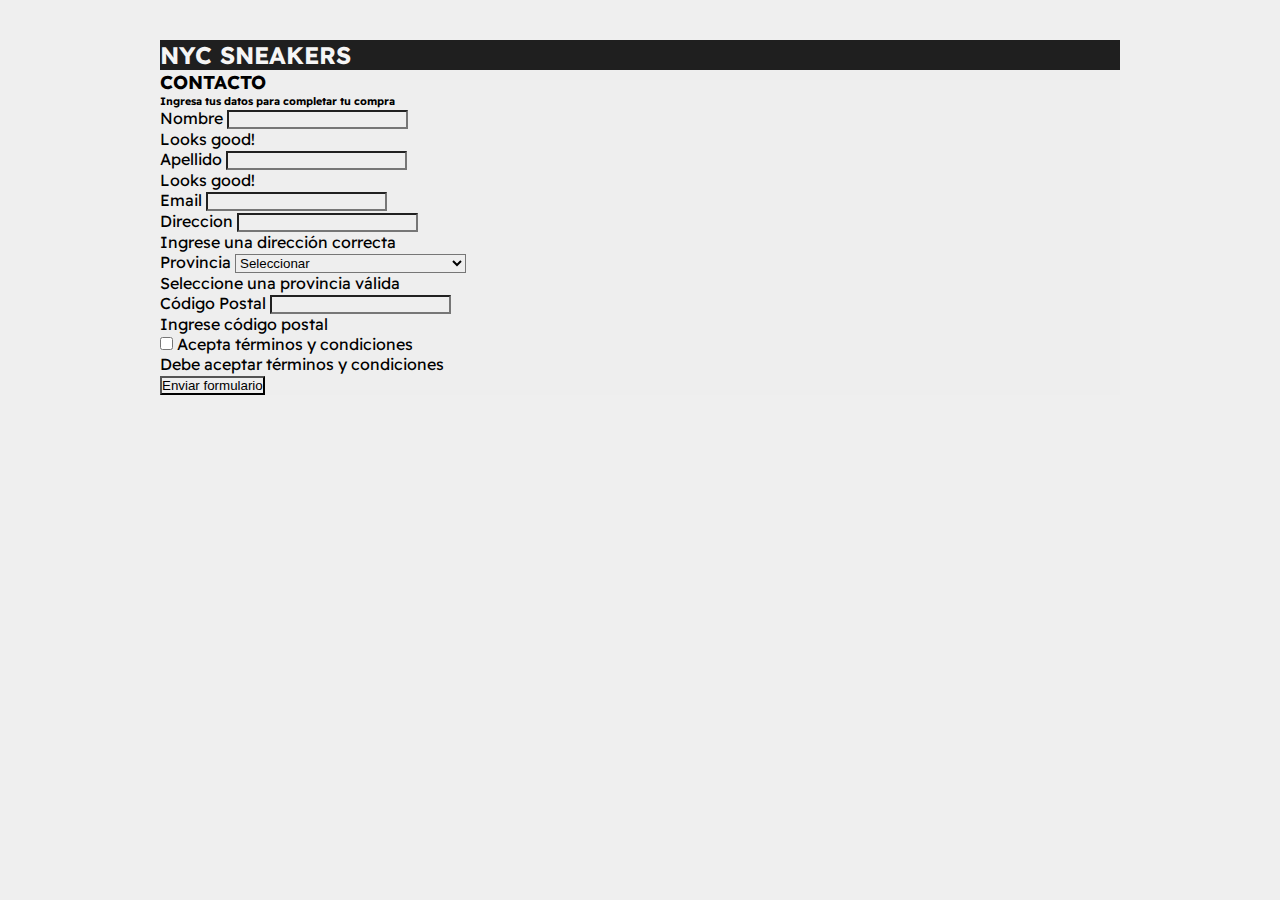
<file: contacto.html>
<!DOCTYPE html>
<html lang="en">
<head>
    <meta charset="UTF-8">
    <meta http-equiv="X-UA-Compatible" content="IE=edge">
    <meta name="viewport" content="width=device-width, initial-scale=1.0">
    <title>Document</title>
    <link href="https://cdn.jsdelivr.net/npm/bootstrap@5.1.3/dist/css/bootstrap.min.css" rel="stylesheet" integrity="sha384-1BmE4kWBq78iYhFldvKuhfTAU6auU8tT94WrHftjDbrCEXSU1oBoqyl2QvZ6jIW3" crossorigin="anonymous">
    <link href="https://fonts.googleapis.com/css2?family=Readex+Pro:wght@200&display=swap" rel="stylesheet"/>
    <link rel="stylesheet" href="../css/style.css">
</head>
<body class="body-contacto">
    <div class="container-titulo">
        <h2>NYC SNEAKERS</h2>
        <h3>CONTACTO</h3>
        <h6>Ingresa tus datos para completar tu compra</h6>
    </div>
    <form class="row g-3 needs-validation" novalidate>
        <div class="col-md-4">
          <label for="validationCustom01" class="form-label">Nombre</label>
          <input type="text" class="form-control" id="validationCustom01" value="" required>
          <div class="valid-feedback">
            Looks good!
          </div>
        </div>
        <div class="col-md-4">
          <label for="validationCustom02" class="form-label">Apellido</label>
          <input type="text" class="form-control" id="validationCustom02" value="" required>
          <div class="valid-feedback">
            Looks good!
          </div>
        </div>
        <div class="col-md-4">
            <label for="exampleInputEmail1" class="form-label">Email</label>
            <input type="email" class="form-control" id="exampleInputEmail1" aria-describedby="emailHelp" required>
            <div id="emailHelp" class="form-text"></div>
        </div>
        <div class="col-md-6">
          <label for="validationCustom03" class="form-label">Direccion</label>
          <input type="text" class="form-control" id="validationCustom03" required>
          <div class="invalid-feedback">
            Ingrese una dirección correcta
          </div>
        </div>
        <div class="col-md-3">
          <label for="validationCustom04" class="form-label">Provincia</label>
          <select class="form-select" id="validationCustom04" required>
            <option selected disabled value="">Seleccionar</option>
            <option>Mendoza</option>
            <option>San Juan</option>
            <option>San Luis</option>
            <option>Córdoba</option>
            <option>Santa Fe</option>
            <option>Ciudad Autónoma de Buenos Aires</option>
            <option>Buenos Aires</option>
          </select>
          <div class="invalid-feedback">
            Seleccione una provincia válida
          </div>
        </div>
        <div class="col-md-3">
          <label for="validationCustom05" class="form-label">Código Postal</label>
          <input type="text" class="form-control" id="validationCustom05" required>
          <div class="invalid-feedback">
            Ingrese código postal
          </div>
        </div>
        <div class="col-12">
          <div class="form-check">
            <input class="form-check-input" type="checkbox" value="" id="invalidCheck" required>
            <label class="form-check-label" for="invalidCheck">
              Acepta términos y condiciones
            </label>
            <div class="invalid-feedback">
              Debe aceptar términos y condiciones
            </div>
          </div>
        </div>
        <div class="col-12">
          <button class="btn btn-dark" type="submit">Enviar formulario</button>
        </div>
      </form>
      <script src="../js/index.js" type="module"></script>
</body>
</html>
</file>
<file: css/style.css>
* {
  background-color: rgba(238, 238, 238, 0.918);
  margin: 0;
  padding: 0;
}

body {
  margin-left: 1rem;
  margin-right: 1rem;
}

.container-header {
  margin-left: 0rem;
  margin-right: 0rem;
  margin-top: 0rem;
  margin-bottom: 0rem;
  height: 5rem;
  display: -ms-grid;
  display: grid;
  -ms-grid-columns: 40% 40% 20%;
      grid-template-columns: 40% 40% 20%;
  -ms-grid-rows: 100%;
      grid-template-rows: 100%;
  -webkit-box-align: center;
      -ms-flex-align: center;
          align-items: center;
}

.container-header h1 {
  font-family: 'Readex Pro', sans-serif;
  margin-bottom: 0rem;
}

.container-header .usuario {
  font-family: 'Readex Pro', sans-serif;
  margin-bottom: 0rem;
  margin-top: 1rem;
  margin-left: 0rem;
  margin-right: 0rem;
  text-align: center;
  font-size: 1rem;
  border-radius: 0.25rem;
  padding-left: 1rem;
  padding-right: 1rem;
}

.container-header .totalAcumulado {
  font-family: 'Readex Pro', sans-serif;
  font-size: 1rem;
  margin-left: 2rem;
  margin-right: 0.5rem;
  margin-bottom: 0rem;
  text-align: right;
}

.corrige-carousel {
  background-color: transparent;
}

.container-productos {
  margin-top: 2rem;
  display: -ms-grid;
  display: grid;
  -ms-grid-columns: 33% 33% 33%;
      grid-template-columns: 33% 33% 33%;
  -ms-grid-rows: 33% 33% 33%;
      grid-template-rows: 33% 33% 33%;
}

.container-productos .container-individual {
  margin-left: 0.5rem;
  margin-right: 0.5rem;
  margin-bottom: 1rem;
  -webkit-box-pack: center;
      -ms-flex-pack: center;
          justify-content: center;
}

.container-productos .container-individual h6 {
  text-align: center;
  font-family: 'Readex Pro', sans-serif;
  font-size: 1rem;
  margin-bottom: 0rem;
  margin-top: 0.5rem;
  font-weight: 200;
}

.container-productos .container-individual .container-imagen {
  display: -webkit-box;
  display: -ms-flexbox;
  display: flex;
  margin-bottom: 0rem;
}

.container-productos .container-individual .container-imagen img {
  width: 100%;
}

.container-productos .container-individual p {
  text-align: center;
  font-family: 'Readex Pro', sans-serif;
  font-weight: bold;
  margin-top: 1rem;
}

.container-productos .container-individual .container-boton {
  display: -webkit-box;
  display: -ms-flexbox;
  display: flex;
  -webkit-box-pack: center;
      -ms-flex-pack: center;
          justify-content: center;
  margin-top: 1rem;
}

.container-productos .container-individual .container-boton .boton-carrito {
  font-weight: 400;
  line-height: 1.5;
  text-align: center;
  vertical-align: middle;
  background-color: transparent;
  padding: 0.375rem 0.75rem;
  font-size: 1rem;
  border-radius: 0.25rem;
  font-family: 'Readex Pro', sans-serif;
}

.texto-alert {
  font-family: 'Readex Pro', sans-serif;
}

.footer {
  display: -ms-grid;
  display: grid;
  -ms-grid-columns: 33% 33% 33%;
      grid-template-columns: 33% 33% 33%;
  -ms-grid-rows: 100%;
      grid-template-rows: 100%;
  background-color: #1f1f1f;
}

.footer .contenedor-redes-sociales {
  background-color: #1f1f1f;
  display: -ms-grid;
  display: grid;
  -ms-grid-columns: 100%;
      grid-template-columns: 100%;
  -ms-grid-rows: 10% 90%;
      grid-template-rows: 10% 90%;
  margin-left: 2rem;
  margin-right: 2rem;
}

.footer .contenedor-redes-sociales span {
  font-family: 'Readex Pro', sans-serif;
  background-color: #1f1f1f;
  color: whitesmoke;
  font-size: 1rem;
  margin-top: 0.5rem;
  font-weight: bold;
}

.footer .contenedor-redes-sociales ul {
  background-color: #1f1f1f;
  margin: 0rem;
  margin-top: 1rem;
  padding: 0rem;
}

.footer .contenedor-redes-sociales ul li {
  list-style: none;
  background-color: #1f1f1f;
}

.footer .contenedor-redes-sociales ul li a {
  background-color: #1f1f1f;
}

.footer .contenedor-redes-sociales ul li a i {
  font-size: 2rem;
  background-color: #1f1f1f;
  color: whitesmoke;
  margin-bottom: 0.5rem;
  width: 100%;
}

.footer .contenedor-redes-sociales ul li a i span {
  font-family: 'Readex Pro', sans-serif;
  font-size: 1rem;
  -webkit-box-align: center;
      -ms-flex-align: center;
          align-items: center;
  color: whitesmoke;
}

.footer .contenedor-medios-pago {
  background-color: #1f1f1f;
  display: -ms-grid;
  display: grid;
  -ms-grid-columns: 100%;
      grid-template-columns: 100%;
  -ms-grid-rows: 10% 90%;
      grid-template-rows: 10% 90%;
  margin-left: 2rem;
  margin-right: 2rem;
}

.footer .contenedor-medios-pago span {
  font-family: 'Readex Pro', sans-serif;
  background-color: #1f1f1f;
  color: whitesmoke;
  font-size: 1rem;
  margin-top: 0.5rem;
  font-weight: bold;
}

.footer .contenedor-medios-pago ul {
  background-color: #1f1f1f;
  margin: 0rem;
  margin-top: 1rem;
  padding: 0rem;
}

.footer .contenedor-medios-pago ul li {
  list-style: none;
  background-color: #1f1f1f;
}

.footer .contenedor-medios-pago ul li i {
  font-size: 2rem;
  background-color: #1f1f1f;
  color: whitesmoke;
  margin-bottom: 0.5rem;
  width: 100%;
}

.footer .contenedor-medios-pago ul li i span {
  font-family: 'Readex Pro', sans-serif;
  font-size: 1rem;
  -webkit-box-align: center;
      -ms-flex-align: center;
          align-items: center;
  color: whitesmoke;
}

.footer .contenedor-medios-pago ul li .fa-ethereum:before {
  margin: 0.5rem;
}

.footer .contenedor-centro-atencion {
  background-color: #1f1f1f;
  display: -ms-grid;
  display: grid;
  -ms-grid-columns: 100%;
      grid-template-columns: 100%;
  -ms-grid-rows: 25% 25% 25% 25%;
      grid-template-rows: 25% 25% 25% 25%;
  margin-right: 2rem;
  margin-left: 2rem;
}

.footer .contenedor-centro-atencion .titulo-centro-atencion {
  font-family: 'Readex Pro', sans-serif;
  background-color: #1f1f1f;
  color: whitesmoke;
  font-size: 1rem;
  margin-top: 0.5rem;
  font-weight: bold;
}

.footer .contenedor-centro-atencion span {
  font-family: 'Readex Pro', sans-serif;
  font-size: 1rem;
  color: whitesmoke;
  background-color: #1f1f1f;
}

.body-contacto {
  margin-left: 10rem;
  margin-right: 10rem;
  margin-top: 2.5rem;
  font-family: 'Readex Pro', sans-serif;
  background-color: rgba(238, 238, 238, 0.918);
}

.container-titulo h2 {
  font-family: 'Readex Pro', sans-serif;
  background-color: #1f1f1f;
  color: whitesmoke;
}

table {
  border-collapse: collapse;
}

.dropdown-menu {
  position: absolute;
  top: 100%;
  left: 0;
  z-index: 1000;
  display: none;
  float: left;
  min-width: 10rem;
  padding: 0.5rem 0;
  margin: 0.125rem 0 0;
  font-size: 1rem;
  color: #212529;
  text-align: left;
  list-style: none;
  background-color: #fff;
  background-clip: padding-box;
  border: 1px solid rgba(0, 0, 0, 0.15);
  border-radius: 0.25rem;
}
/*# sourceMappingURL=style.css.map */
</file>
